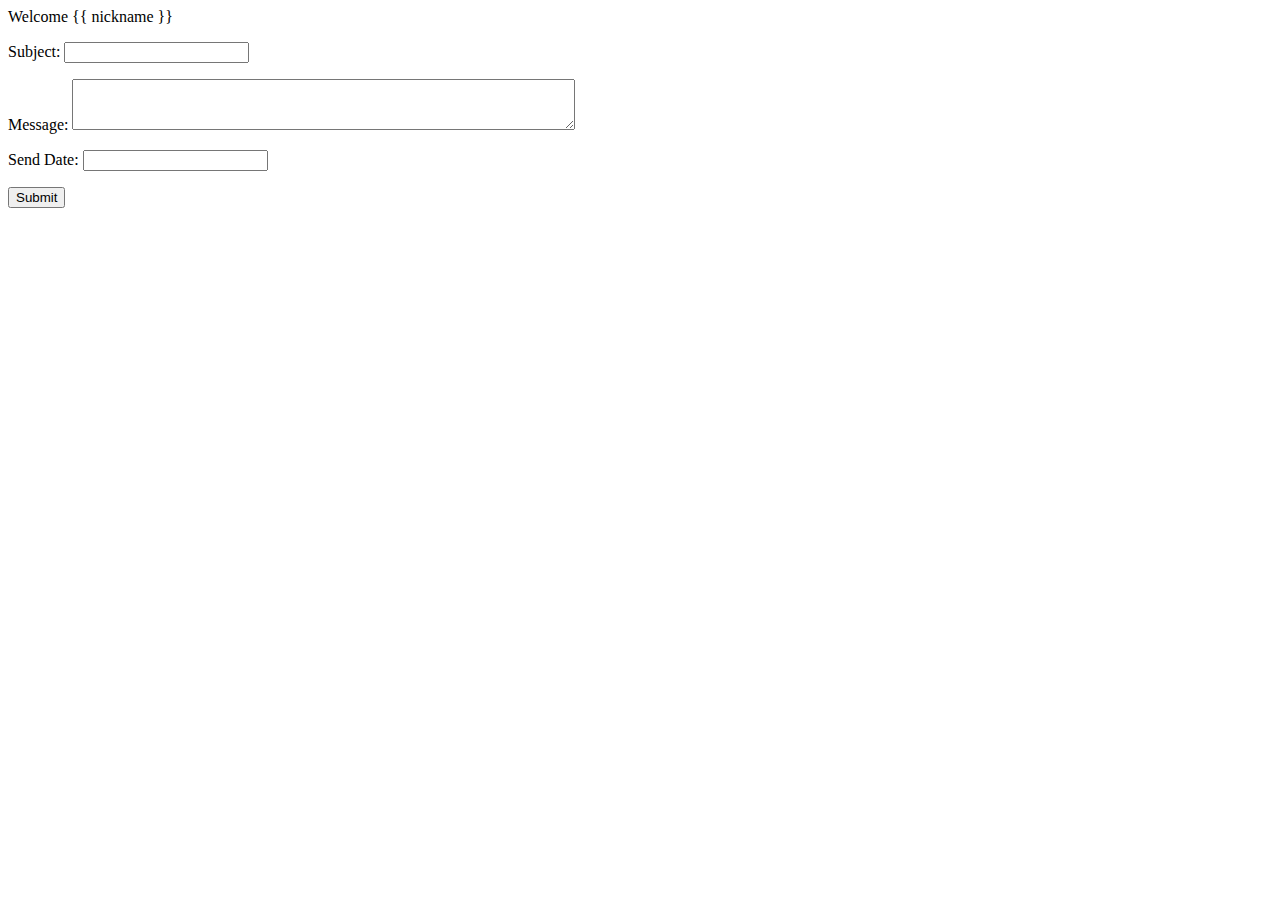
<file: apps/emailreminder/templates/emailreminder.html>
<html>
  <body>
    
    <p>Welcome {{ nickname }}</p>
    
    <form action="/email/create" method="post">
        <p>Subject: <input type="text" name="subject" /></p>
        <p>Message: <textarea name="body" rows="3" cols="60"></textarea></p>
        <p>Send Date: <input type="text" name="date_str" /></p>
        <p><input type="submit" value="Submit"></p>
    </form>


  </body>
</html>
</file>
